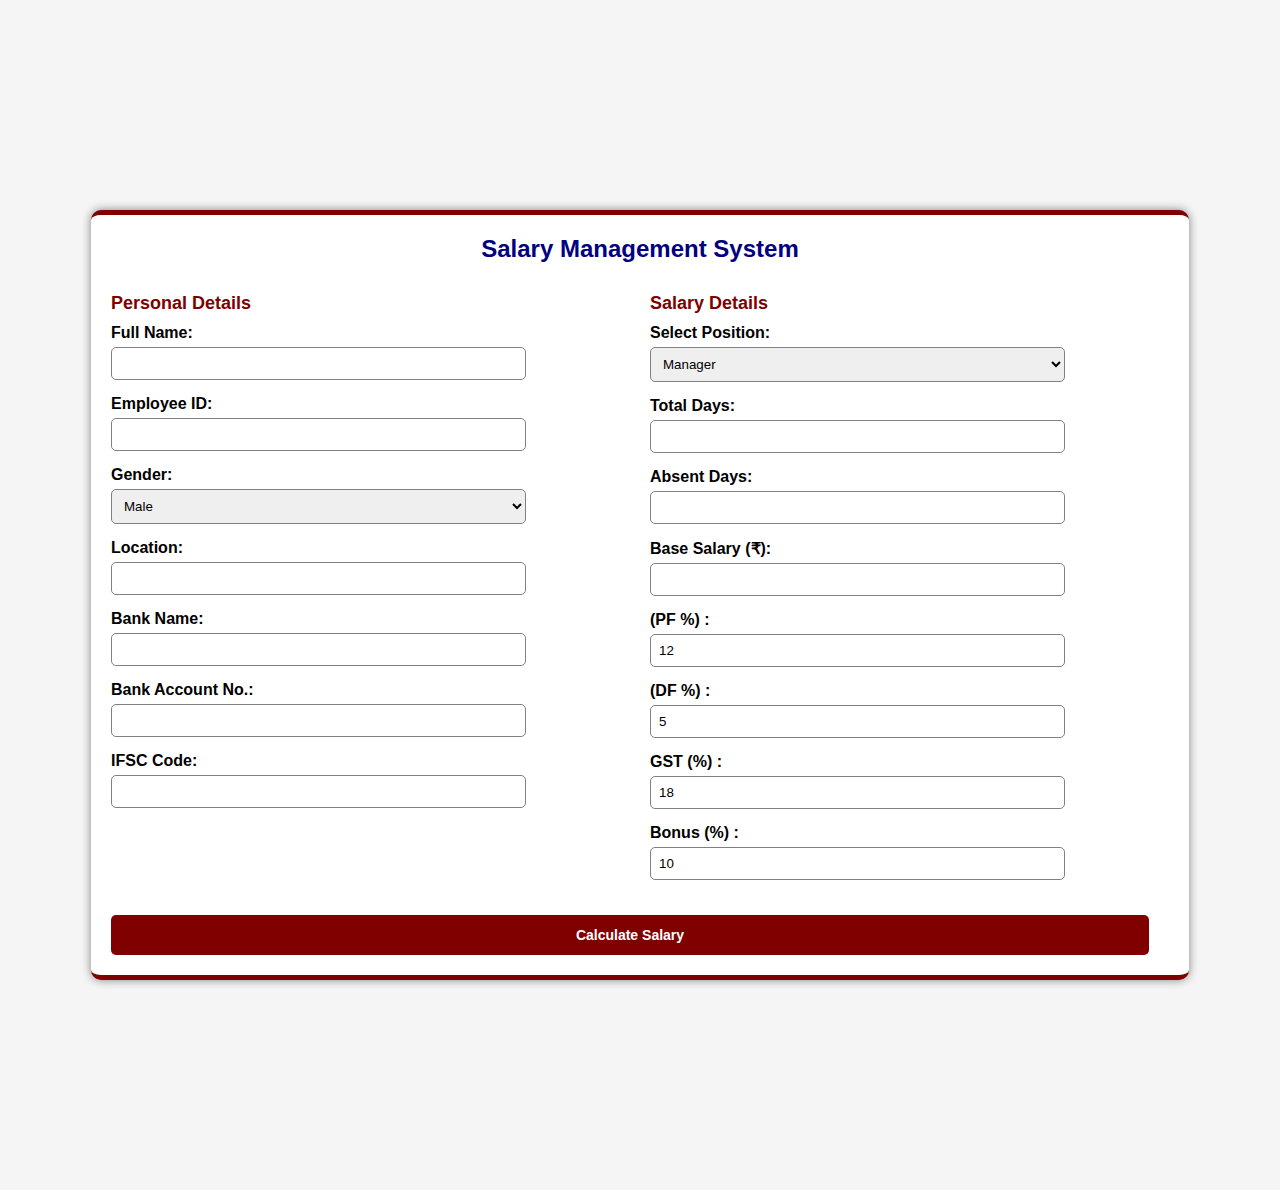
<file: salaryMaintenance/index.html>
<!DOCTYPE html>
<html lang="en">

<head>
    <meta charset="UTF-8">
    <meta name="viewport" content="width=device-width, initial-scale=1.0">
    <title>Salary Management System</title>

    <!-- favicon -->
    <link rel="shortcut icon" href="../assets/images/logo.png" type="image/svg+xml">

    <link rel="stylesheet" href="style.css">
    <script src="script.js" defer></script>
</head>

<body>

    <div class="container">
        <h2>Salary Management System</h2>

        <form id="salaryForm">

            <div id="salaryForm-personal">
                <h3>Personal Details</h3>

                <div class="personal-section">
                    <label for="empName">Full Name:</label>
                    <input type="text" id="empName" required>
                </div>

                <div class="personal-section">
                    <label for="empId">Employee ID:</label>
                    <input type="text" id="empId" required>
                </div>

                <div class="personal-section">
                    <label for="gender">Gender:</label>
                    <select id="gender" required>
                        <option value="Male">Male</option>
                        <option value="Female">Female</option>
                        <option value="Other">Other</option>
                    </select>
                </div>

                <div class="personal-section">
                    <label for="location">Location:</label>
                    <input type="text" id="location" required>
                </div>

                <div class="personal-section">
                    <label for="bankName">Bank Name:</label>
                    <input type="text" id="bankName" required>
                </div>

                <div class="personal-section">
                    <label for="bankAcc">Bank Account No.:</label>
                    <input type="text" id="bankAcc" required>
                </div>

                <div class="personal-section">
                    <label for="ifsc">IFSC Code:</label>
                    <input type="text" id="ifsc" required>
                </div>

            </div>


            <div id="salaryForm-salary">
                <h3>Salary Details</h3>

                <div class="personal-sec">
                    <label for="position">Select Position:</label>
                    <select id="position" required>
                        <option value="Manager">Manager</option>
                        <option value="HR">HR</option>
                        <option value="Supervisor">Supervisor</option>
                        <option value="Employee">Employee</option>
                    </select>
                </div>

                <!-- add new feature -->
                <div class="personal-sec">
                    <label for="workingDays">Total Days:</label>
                    <input type="number" id="workingDays" required>
                </div>

                <div class="personal-sec">
                    <label for="absentDays">Absent Days:</label>
                    <input type="number" id="absentDays" required>
                </div>
                <!--  -->

                <div class="personal-sec">
                    <label for="baseSalary">Base Salary (₹):</label>
                    <input type="number" id="baseSalary" required>
                </div>

                <div class="personal-sec">
                    <label for="pf">(PF %) :</label>
                    <input type="number" id="pf" value="12" required>
                </div>

                <div class="personal-sec"><label for="df">(DF %) :</label>
                    <input type="number" id="df" value="5" required>
                </div>

                <div class="personal-sec">
                    <label for="gst">GST (%) :</label>
                    <input type="number" id="gst" value="18" required>
                </div>

                <div class="personal-sec">
                    <label for="bonus">Bonus (%) :</label>
                    <input type="number" id="bonus" value="10" required>
                </div>

                <!-- <div class="personal-sec">
                    <button type="button" class="calculate" onclick="calculateSalary()">Calculate Salary</button>
                </div> -->
            </div>

            <div id="calculate-salary">
                <button type="button" class="calculate" onclick="calculateSalary()">Calculate Salary</button>
            </div>

            <!-- <button type="button" class="calculate" onclick="calculateSalary()">Calculate Salary</button> -->

        </form>

    </div>

</body>

</html>
</file>
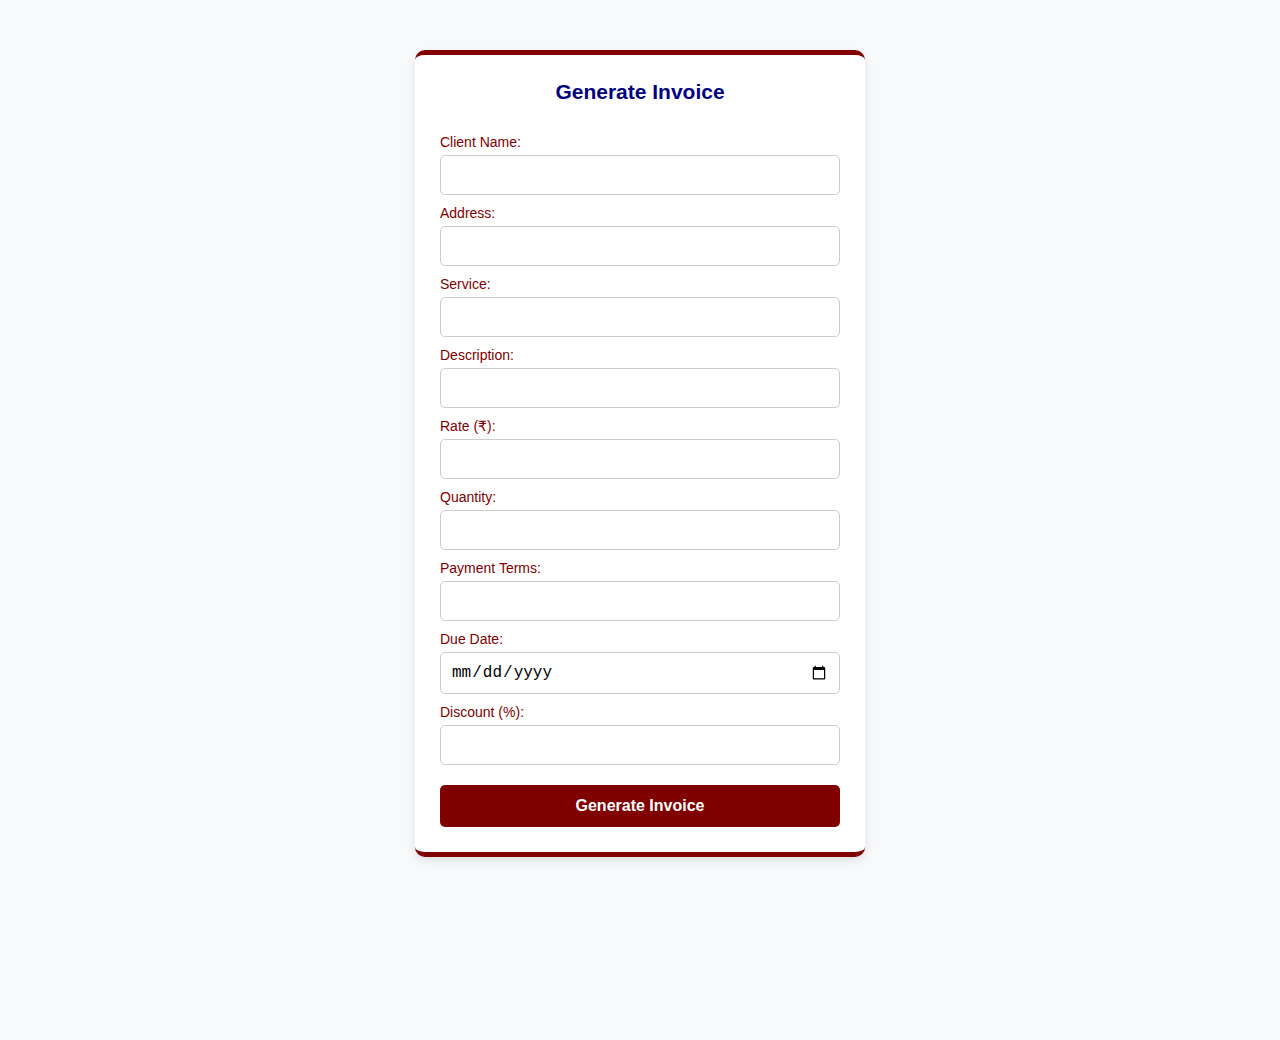
<file: invoiceOutvoice/invoice/index.html>
<!DOCTYPE html>
<html lang="en">
<head>
    <meta charset="UTF-8">
    <meta name="viewport" content="width=device-width, initial-scale=1.0">
    <title>Invoice Generator</title>
    <link rel="stylesheet" href="style.css">

    <!-- favicon -->
    <link rel="shortcut icon" href="../../assets/images/logo.png" type="image/svg+xml">

</head>
<body>

    <div class="container">
        <h2>Generate Invoice</h2>

        <form id="invoiceForm">
            <label>Client Name:</label>
            <input type="text" id="clientName" required>

            <label>Address:</label>
            <input type="text" id="clientAddress" required>

            <label>Service:</label>
            <input type="text" id="service" required>

            <label>Description:</label>
            <input type="text" id="description" required>

            <label>Rate (₹):</label>
            <input type="number" id="rate" required>

            <label>Quantity:</label>
            <input type="number" id="quantity" required>

             <!-- add new features -->
             
             <label>Payment Terms:</label>
             <input type="text" id="paymentTerms" required>
 
             <label>Due Date:</label>
             <input type="date" id="dueDate" required>
 
             <label>Discount (%):</label>
             <input type="number" id="discount" required>

            <button type="button" onclick="generateInvoice()">Generate Invoice</button>
        </form>
    </div>

    <script src="script.js"></script>

</body>
</html>
</file>
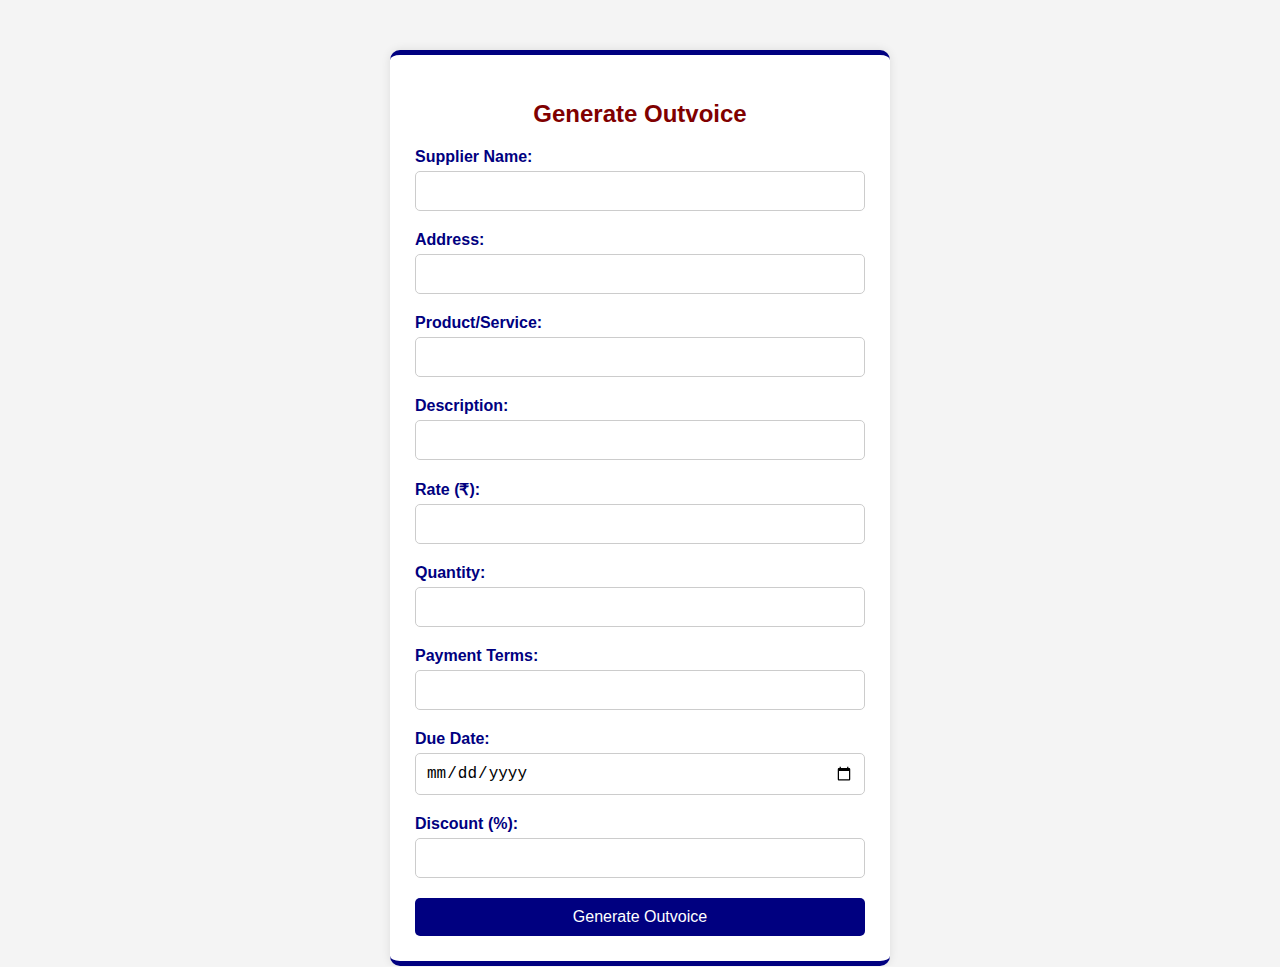
<file: invoiceOutvoice/outvoice/index.html>
<!DOCTYPE html>
<html lang="en">
<head>
    <meta charset="UTF-8">
    <meta name="viewport" content="width=device-width, initial-scale=1.0">
    <title>Outvoice Generator</title>
    <link rel="stylesheet" href="style.css">

     <!-- favicon -->
     <link rel="shortcut icon" href="../../assets/images/logo.png" type="image/svg+xml">
     
</head>
<body>

    <div class="container">
        <h2>Generate Outvoice</h2>

        <form id="outvoiceForm">
            <label>Supplier Name:</label>
            <input type="text" id="supplierName" required>

            <label>Address:</label>
            <input type="text" id="supplierAddress" required>

            <label>Product/Service:</label>
            <input type="text" id="productService" required>

            <label>Description:</label>
            <input type="text" id="description" required>

            <label>Rate (₹):</label>
            <input type="number" id="rate" required>

            <label>Quantity:</label>
            <input type="number" id="quantity" required>

            <label>Payment Terms:</label>
            <input type="text" id="paymentTerms" required>

            <label>Due Date:</label>
            <input type="date" id="dueDate" required>

            <label>Discount (%):</label>
            <input type="number" id="discount" required>

            <button type="button" onclick="generateOutvoice()">Generate Outvoice</button>
        </form>
    </div>

    <script src="script.js"></script>

</body>
</html>
</file>
<file: salaryMaintenance/style.css>
* {
    margin: 0;
    padding: 0;
    box-sizing: border-box;
    font-family: 'Poppins', sans-serif;
}

body {
    font-family: Arial, sans-serif;
    background-color: #f0f0f5;
    text-align: center;
    margin: 0;
    padding: 0;
    height: 100vh;
}

.container {
    width: 90%;
    margin: 50px auto;
    padding: 20px;
    background-color: white;
    box-shadow: 0px 0px 10px gray;
    border-radius: 10px;
    border-top: 5px solid maroon;
    border-bottom: 5px solid maroon;
}

h2 {
    color: navy;
    font-size: 24px;
}

h3,
h4 {
    color: maroon;
}

h3 {
    align-self: flex-start;
    font-size: 18px;
}

form,
#salaryForm {
    margin-top: 30px;
    /* add new feature */
    display: grid;
    grid-template-columns: repeat(2, 1fr);
    gap: 20px;
    justify-items: space-evenly;
    align-items: self-start;
}

#salaryForm-personal {
    display: flex;
    flex-direction: column;
    align-items: left;
    justify-content: center;
    text-align: left;
}

#salaryForm-salary {
    display: flex;
    flex-direction: column;
    align-items: left;
    justify-content: center;
    text-align: left;
}

#calculate-salary button,
.calculate {
    /* align-self: last baseline; */
    background-color: maroon;
    height: 40px;
    padding: 10px 20px;
    /* width: 80%; */
    width: 200%;
    font-size: 14px;
}

/* add new  */
.personal-section, .personal-sec {
    display: flex;
    flex-direction: column;
    align-items: left;
    justify-content: center;
    text-align: left;
}

/*  */

.personal-section,
.personal-sec,
label {
    font-weight: bold;
    margin-top: 5px;
    font-size: 16px;
}

input,
select {
    width: 80%;
    padding: 8px;
    margin: 5px 0;
    border: 1px solid gray;
    border-radius: 5px;
}

select {
    width: 80%;
}

button {
    margin-top: 10px;
    padding: 10px 15px;
    border: none;
    cursor: pointer;
    color: white;
    font-weight: 700;
    font-size: 18px;
    border-radius: 5px;
}

button:nth-child(1) {
    background-color: navy;
}

button:nth-child(2) {
    background-color: maroon;
}

/* .salary-slip {
    display: none;
    margin-top: 20px;
    padding: 15px;
    border: 2px solid navy;
    border-radius: 10px;
    background-color: #f8f8ff;
    text-align: left;
} */

.buttons {
    margin-top: 30px;
}

.buttons,
button {
    padding: 10px 50px;
}



/* salaryMaintenance page */

/* General Styles */

body {
    background-color: #f5f5f5;
    display: flex;
    justify-content: center;
    align-items: center;
    height: 110vh;
    padding: 20px;
    margin: 100px 10px;
}

/* Invoice Wrapper */
.invoice-wrapper {
    background: white;
    max-width: 700px;
    width: 100%;
    padding: 20px;
    box-shadow: 0px 0px 20px rgba(0, 0, 0, 0.1);
    border-radius: 10px;
}

/* Invoice Header */
.invoice-head {
    padding-bottom: 15px;
}

.invoice-head-top {
    display: flex;
    justify-content: space-between;
    align-items: center;
}

.invoice-head-top-left img {
    width: 120px;
}

.invoice-head-top-right h3 {
    font-size: 22px;
    color: #333;
    font-weight: 600;
}

.hr {
    border-bottom: 2px solid #ddd;
    margin: 15px 0;
}

.invoice-head-middle {
    display: flex;
    align-items: center;
    justify-content: space-between;
    text-align: left;
    font-size: 14px;
    color: #555;
}

/* Employee & Bank Details */
.invoice-head-bottom {
    display: flex;
    justify-content: space-between;
    align-items: top;
    margin-top: 10px;
    text-align: left;
}

.invoice-head-bottom ul {
    list-style-type: none;
}

.invoice-head-bottom ul li {
    font-size: 14px;
    color: #333;
    margin-bottom: 5px;
}

.text-bold {
    font-weight: 600;
}

/* Invoice Table */
.invoice-body {
    margin-top: 20px;
}

table {
    width: 100%;
    border-collapse: collapse;
    margin-bottom: 20px;
}

table,
th,
td {
    border: 1px solid #ddd;
}

th,
td {
    padding: 10px;
    text-align: left;
    font-size: 14px;
}

th {
    background: #f0f0f0;
}

/* Total Salary Row */
.total td {
    font-weight: 600;
    background: #e0f7e0;
}

/* Invoice Footer */
.invoice-foot {
    text-align: center;
    font-size: 12px;
    color: #666;
    margin-top: 10px;
}

/* Buttons */
.invoice-btns {
    margin-top: 20px;
    display: flex;
    justify-content: center;
    gap: 15px;
}

.invoice-btn {
    background: #007bff;
    color: white;
    border: none;
    padding: 10px 15px;
    border-radius: 5px;
    font-size: 14px;
    cursor: pointer;
    display: flex;
    align-items: center;
    gap: 5px;
    transition: 0.3s;
}

.invoice-btn:hover {
    background: #0056b3;
}

.invoice-btn i {
    font-size: 16px;
}


/* Responsiveness */

@media (max-width: 275px) {
    .container h2 {
        font-size: 16px;
    }

    h3 {
        font-size: 12px;
    }

    .personal-section,
    .personal-sec,
    label {
        font-size: 10px;
    }

    .personal-sec button {
        font-size: 12px;
    }

    #calculate-salary button,
    .calculate {
        font-size: 10px;
    }

    .invoice-head-top {
        display: flex;
        flex-direction: column;
        align-items: center;
        text-align: left;
        align-items: flex-start;
    }

    .invoice-head-middle {
        display: flex;
        flex-direction: column;
        text-align: left;
        align-items: flex-start;
    }

    .invoice-head-bottom {
        display: flex;
        flex-direction: column;
        align-items: center;
        text-align: left;
    }
}

@media (max-width: 575px) {
    .container h2 {
        font-size: 18px;
    }

    h3 {
        font-size: 12px;
    }

    /* change */
    .personal-section .personal-sec,
    label {
        font-size: 12px;
    }

    /* change */
    .personal-sec button {
        font-size: 14px;
    }

    #calculate-salary button,
    .calculate {
        font-size: 10px;
    }

    .invoice-head-top {
        display: flex;
        flex-direction: column;
        align-items: center;
        text-align: left;
        align-items: center;
    }

    .invoice-head-middle {
        display: flex;
        flex-direction: column;
        align-items: flex-start;
        text-align: left;
    }

    .invoice-head-bottom {
        display: flex;
        flex-direction: column;
        align-items: flex-start;
        text-align: left;
    }

}

@media (max-width: 769px) {

    /* .container */
    h2 {
        font-size: 20px;
    }

    h3 {
        font-size: 15px;
    }

    /* change */
    .personal-section,
    .personal-sec,
    label {
        font-size: 16px;
    }

    /* change */
    .personal-sec button {
        font-size: 16px;
    }
}

@media (max-width: 965px) {
    .container h2 {
        font-size: 22px;
    }

    h3 {
        font-size: 18px;
    }

    .personal-section,
    .personal-sec,
    label {
        font-size: 16px;
    }

    .personal-sec button {
        font-size: 18px;
    }

}

@media (max-width: 1200px) {
    h2 {
        font-size: 24px;
    }

    h3 {
        font-size: 20px;
    }

    .personal-section,
    .personal-sec,
    label {
        font-size: 16px;
    }

    .personal-sec button {
        font-size: 18px;
    }
}
</file>
<file: invoiceOutvoice/invoice/style.css>
/* General Styles */
body {
    font-family: 'Poppins', sans-serif;
    background-color: #f8f9fa;
    margin: 0;
    padding: 0;
    /* display: flex;
    justify-content: center;
    align-items: center; */
    height: 110vh;
    width: 100%;
}

/* Container */
.container {
    /* height: 100%; */
    margin: 50px auto;
    background-color: white;
    padding: 25px;
    width: 90%;
    max-width: 450px;
    box-shadow: 0px 4px 10px rgba(0, 0, 0, 0.1);
    border-radius: 10px;
    border-top: 5px solid #800000; /* Maroon Border */
    border-bottom: 5px solid #800000; /* Maroon Border */
    text-align: center;
}

/* Heading */
h2 {
    color: #000080; /* Navy Blue */
    margin-bottom: 20px;
}

/* Form Styles */
form {
    display: flex;
    flex-direction: column;
}

/* Labels */
label {
    font-weight: 500;
    color: #800000; /* Maroon */
    text-align: left;
    margin-top: 10px;
}

/* Input Fields */
input {
    padding: 10px;
    font-size: 16px;
    border: 1px solid #ccc;
    border-radius: 5px;
    margin-top: 5px;
    outline: none;
}

/* Input Focus Effect */
input:focus {
    border-color: #000080; /* Navy Blue */
    box-shadow: 0px 0px 5px rgba(0, 0, 128, 0.5);
}

/* Button */
button {
    margin-top: 20px;
    background-color: #800000; /* Maroon */
    color: white;
    border: none;
    padding: 12px;
    font-size: 16px;
    font-weight: bold;
    border-radius: 5px;
    cursor: pointer;
    transition: 0.3s;
}

/* Button Hover Effect */
button:hover {
    background-color: #600000; /*Darker Maroon*/
}



/* index style end */






/* invoice.html */
body {
    /* height: 200vh; */
    width: 100%;
    font-family: 'Poppins', sans-serif;
    background-color: #f8f9fa;
    margin: 0;
    padding: 0;
}

*,
*::after,
*::before{
    padding: 0;
    margin: 0;
    box-sizing: border-box;
}

:root{
    --blue-color: #0c2f54;
    --dark-color: #535b61;
    --white-color: #fff;
}

ul{
    list-style-type: none;
}
ul li{
    margin: 2px 0;
}

/* text colors */
.text-dark{
    color: var(--dark-color);
}
.text-blue{
    color: var(--blue-color);
}
.text-end{
    text-align: right;
}
.text-center{
    text-align: center;
}
.text-start{
    text-align: left;
}
.text-bold{
    font-weight: 700;
}
/* hr line */
.hr{
    height: 1px;
    background-color: rgba(0, 0, 0, 0.1);
}
/* border-bottom */
.border-bottom{
    border-bottom: 1px solid rgba(0, 0, 0, 0.1);
}

/* invoice style */
body{
    font-family: 'Poppins', sans-serif;
    color: var(--dark-color);
    font-size: 14px;
}
.invoice-wrapper{
    min-height: 100%;
    width: 100%;
    background-color: rgba(0, 0, 0, 0.1);
    padding: 20px;
    padding-top: 20px;
    margin-bottom: 10px;
}
.invoice{
    margin-top: 100px;
    max-width: 700px;
    margin-right: auto;
    margin-left: auto;
    background-color: var(--white-color);
    padding: 70px;
    /* border: 1px solid rgba(0, 0, 0, 0.2); */
    box-shadow: 0 0 10px 0px rgb(160, 160, 160);
    border-radius: 5px;
    min-height: 920px;
}
.invoice-head-top-left img{
    width: 130px;
}
.invoice-head-top-right h3{
    font-weight: 500;
    font-size: 27px;
    color: var(--blue-color);
}
.invoice-head-middle, .invoice-head-bottom{
    padding: 16px 0;
}
.invoice-body{
    border: 1px solid rgba(0, 0, 0, 0.1);
    border-radius: 4px;
    overflow: hidden;
}
.invoice-body table{
    border-collapse: collapse;
    border-radius: 4px;
    width: 100%;
}
.invoice-body table td, .invoice-body table th{
    padding: 12px;
}
.invoice-body table tr{
    border-bottom: 1px solid rgba(0, 0, 0, 0.1);
}
.invoice-body table thead{
    background-color: rgba(0, 0, 0, 0.02);
}
.invoice-body-info-item{
    display: grid;
    grid-template-columns: 80% 20%;
}
.invoice-body-info-item .info-item-td{
    padding: 12px;
    background-color: rgba(0, 0, 0, 0.02);
}
.invoice-foot{
    padding: 30px 0;
}
.invoice-foot p{
    font-size: 12px;
}
.invoice-btns{
    margin-top: 20px;
    display: flex;
    justify-content: center;
    flex-wrap: wrap;
    width: 100%;
}
.invoice-btn{
    padding: 3px 9px;
    color: white;
    font-family: inherit;
    border: 1px solid rgba(0, 0, 0, 0.1);
    cursor: pointer;
    margin: 5px;
    font-size: 16px;
}

.invoice-head-top, .invoice-head-middle, .invoice-head-bottom{
    display: grid;
    grid-template-columns: repeat(2, 1fr);
    padding-bottom: 10px;
}


/* Responsive Design */


@media screen and (max-width: 576px){
    .invoice-head-top, .invoice-head-middle, .invoice-head-bottom{
        grid-template-columns: repeat(1, 1fr);
    }
    .invoice-head-bottom-right{
        margin-top: 12px;
        margin-bottom: 12px;
    }
    .invoice *{
        text-align: left;
    }
    .invoice{
        padding: 28px;
    }

    .invoice-btn{
        font-size: 12px;
    }
}

.overflow-view{
    overflow-x: scroll;
}
.invoice-body{
    min-width: 600px;
}

@media print{
    .print-area{
        visibility: visible;
        width: 100%;
        position: absolute;
        left: 0;
        top: 0;
        overflow: hidden;
    }

    .overflow-view{
        overflow-x: hidden;
    }

    .invoice-btns{
        display: none;
    }
}


@media (max-width: 600px) {
    .container {
        width: 95%;
    }
}

@media (max-width: 992px){
    .invoice{
        padding: 40px;
    }
}
</file>
<file: invoiceOutvoice/outvoice/style.css>
body {
    font-family: 'Poppins', sans-serif;
    background-color: #f4f4f4;
    margin: 0;
    padding: 0;
    width: 100%;
    height: 100vh;
}

.container {
    /* margin-inline: 10px; */
    width: 90%;
    max-width: 450px;
    margin: 50px auto;
    background: white;
    padding: 25px;
    border-radius: 10px;
    box-shadow: 0px 0px 10px rgba(0, 0, 0, 0.1);
    border-top: 5px solid #000080;
    /* Maroon Border */
    border-bottom: 5px solid #000080;
    /* Maroon Border */
}

h2 {
    text-align: center;
    color: #800000;
}

form label {
    color: #000080;
    font-weight: bold;
    display: block;
    margin-top: 10px;
}

form input {
    margin: 5px 0 10px;
    width: 95%;
    padding: 10px;
    font-size: 16px;
    border: 1px solid #ccc;
    border-radius: 5px;
    margin-top: 5px;
    outline: none;
}

button {
    display: block;
    width: 100%;
    padding: 10px;
    background: #000080;
    color: white;
    font-size: 16px;
    border: none;
    border-radius: 5px;
    cursor: pointer;
    margin-top: 10px;
}

button:hover {
    background: #01016c;
}

/* Outvoice Styles */
.outvoice-wrapper {
    /* height: 100%; */
    /* width: 100%; */
    max-width: 700px;
    margin: 20px auto;
    background-color: rgba(0, 0, 0, 0.1);
    /* padding: 20px 40px 20px 40px; */
    border-radius: 10px;
    box-shadow: 0px 0px 15px rgba(0, 0, 0, 0.2);
}

.outvoice {
    margin-inline: 10px;
    max-width: 700px;
    padding: 70px;
    border: 1px solid rgba(0, 0, 0, 0.2);
    border-radius: 5px;
    min-height: 920px;
    background: white;
}

.outvoice-head {
    text-align: center;
    margin-bottom: 20px;
}

.outvoice-head h3 {
    font-size: 20px;
    color: #333;
}

.outvoice-head img {
    max-width: 100px;
    margin-bottom: 10px;
}

.hr {
    border-bottom: 2px solid #ddd;
    margin: 15px 0;
}

.outvoice-head-middle {
    display: flex;
    justify-content: space-between;
}

.outvoice-head-middle p,
span {
    font-size: 16px;
    display: flex;
}

.outvoice-head-bottom {
    display: flex;
    justify-content: space-between;
    align-items: top;
}

.outvoice-head-bottom-left,
ul,
li {
    text-align: left;
    text-decoration: none;
    list-style: none;
    font-size: 16px;
}

.outvoice-head-bottom-right ul li {
    text-align: right;
    text-decoration: none;
    list-style: none;
    font-size: 16px;
}

.outvoice-body table {
    width: 100%;
    border-collapse: collapse;
    margin-top: 20px;
}

.outvoice-body table,
td {
    font-size: 16px;
}

.outvoice-body th,
.outvoice-body td {
    padding: 10px;
    border: 1px solid #ddd;
    text-align: center;
}

.outvoice-body-bottom .outvoice-body-info-item,
.info-item-td {
    font-size: 16px;
}

.outvoice-foot p span {
    font-size: 16px;
}

.text-bold {
    font-weight: bold;
}

.text-end {
    text-align: right;
}

.text-start {
    text-align: left;
}

.outvoice-btns {
    text-align: center;
    margin-top: 20px;
    display: flex;
    /* flex-wrap: wrap; */
    justify-content: center;
}

.outvoice-btn {
    display: flex;
    align-items: center;
    justify-content: center;
    gap: 5px;
    background: #000080;
    color: white;
    padding: 10px 15px;
    font-size: 16px;
    border: none;
    cursor: pointer;
    border-radius: 5px;
    margin: 5px;
    text-align: center;
}

.outvoice-btn:hover {
    background: #01016c;
}

@media print {
    .outvoice-btns {
        display: none;
    }
}



@media screen and (max-width: 576px) {
    .container {
        max-width: 85%;
    }

    .outvoice-head h3 {
        font-size: 18px;
    }

    .outvoice-head-middle {
        display: flex;
        flex-direction: column;
        text-align: left;
    }

    .outvoice-head-middle p,
    span {
        font-size: 14px;
    }

    .outvoice-head-bottom {
        display: flex;
        flex-direction: column;
        text-align: left;
    }

    .outvoice-head-bottom-left,
    ul,
    li {
        font-size: 14px;
    }

    .outvoice-head-bottom-right {
        margin-top: 12px;
        margin-bottom: 12px;
    }

    .outvoice-head-bottom-right ul li {
        font-size: 14px;
        text-align: left;

    }

    .outvoice-head-top,
    .outvoice-head-middle,
    .outvoice-head-bottom {
        grid-template-columns: repeat(1, 1fr);
    }

    .outvoice-body table,
    td {
        font-size: 14px;
    }

    .outvoice-body-bottom .outvoice-body-info-item,
    .info-item-td {
        font-size: 14px;
    }

    .outvoice-foot p span {
        font-size: 14px;
    }

    .outvoice * {
        text-align: left;
    }

    .outvoice {
        padding: 28px;
    }

    .outvoice-btns {
        text-align: center;
        display: flex;
        flex-direction: column;
        align-items: center;
    }

    .outvoice-btn {
        display: flex;
        align-items: center;
        justify-content: center;
        gap: 2px;
        font-size: 12px;
        text-align: center;
    }
}

.overflow-view {
    overflow-x: scroll;
}

.outvoice-body {
    min-width: 600px;
}


@media (max-width: 600px) {
    .container {
        width: 95%;
    }
}

@media (max-width: 992px) {   
    .outvoice {
        padding: 40px;
    }
}
</file>
